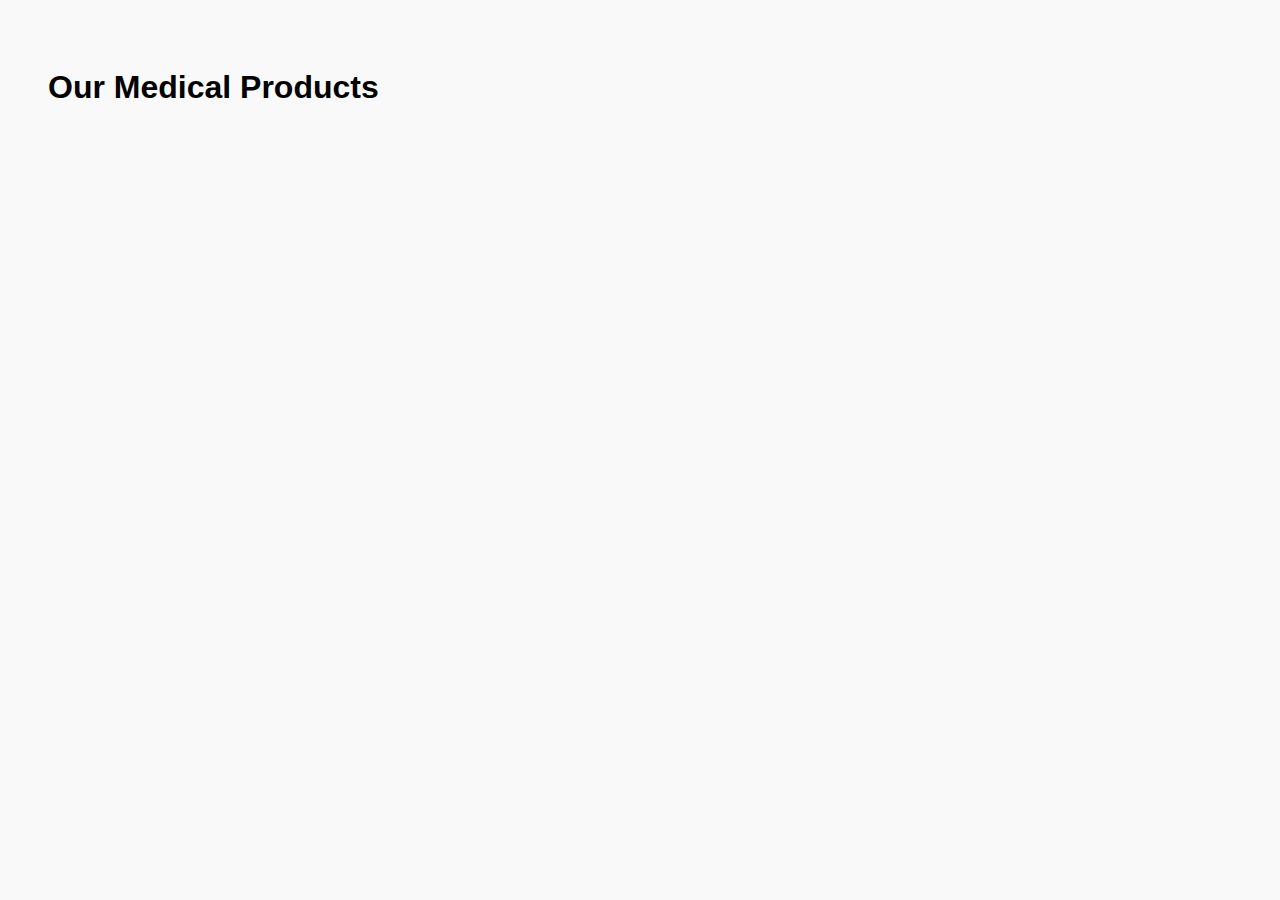
<file: admin/products.html>
<!-- products.html -->
<!DOCTYPE html>
<html lang="en">
<head>
  <meta charset="UTF-8" />
  <meta name="viewport" content="width=device-width, initial-scale=1.0" />
  <title>All Products | Carencure</title>
  <style>
    body {
      font-family: Arial, sans-serif;
      background: #f9f9f9;
      padding: 40px;
    }
    .product-list {
      display: grid;
      grid-template-columns: repeat(auto-fill, minmax(300px, 1fr));
      gap: 20px;
    }
    .product-card {
      background: #fff;
      padding: 20px;
      border-radius: 8px;
      box-shadow: 0 0 8px rgba(0,0,0,0.1);
    }
    .product-card img {
      width: 100%;
      height: 200px;
      object-fit: cover;
      border-radius: 6px;
    }
    .product-name {
      font-size: 1.2em;
      margin-top: 10px;
      font-weight: bold;
    }
    .product-count {
      color: green;
      font-weight: bold;
    }
  </style>
</head>
<body>
  <h1>Our Medical Products</h1>
  <div class="product-list" id="productList"></div>

  <script>
    fetch('/products')
      .then(response => response.json())
      .then(data => {
        const container = document.getElementById('productList');
        data.forEach(product => {
          const card = document.createElement('div');
          card.className = 'product-card';

          card.innerHTML = `
            <img src="${product.image}" alt="${product.name}" />
            <div class="product-name">${product.name}</div>
            <div class="product-count">Count: ${product.count}</div>
            <p>${product.description}</p>
          `;

          container.appendChild(card);
        });
      });
  </script>
</body>
</html>
</file>
